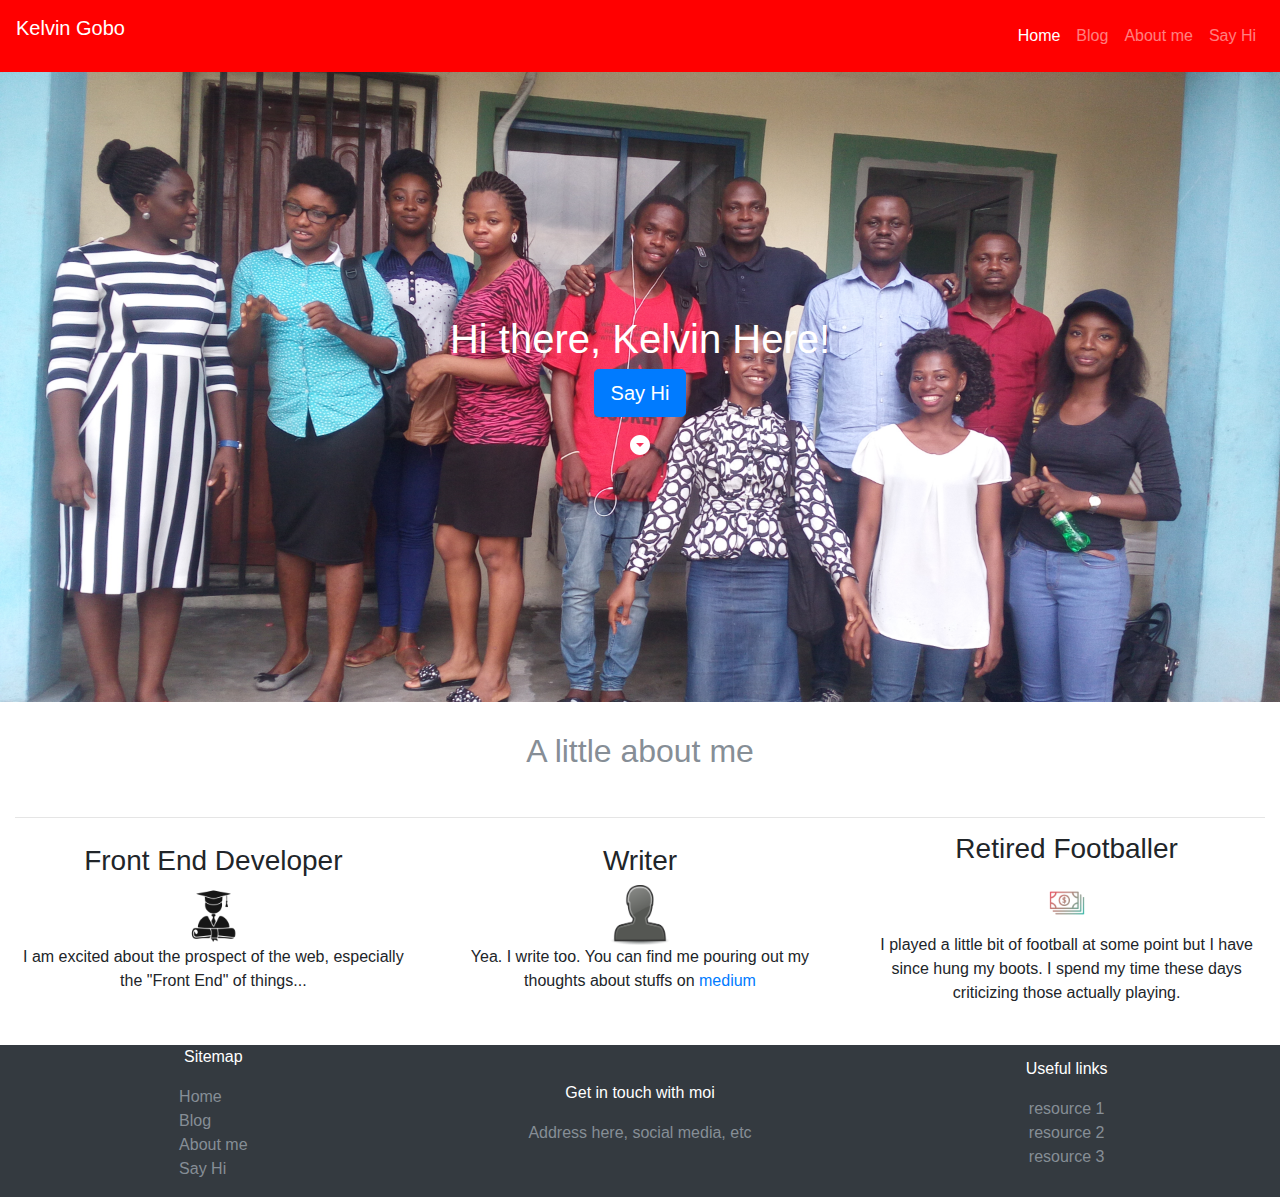
<file: bootstraped/index.html>
<!DOCTYPE html>
<html>
  <head>
    <meta charset="utf-8">
    <meta name="viewport" content="width=device-width, minimum-scale=1, initial-scale=1, user-scalable=yes">
    <title>Kelvin Gobo</title>
    <link rel="icon" href="images/favicon.jpg">
    <link rel="stylesheet" href="css/bootstrap.min.css">
    <script src="js/jquery-3.2.1.slim.min.js"></script>
    <!-- <script src="https://cdnjs.cloudflare.com/ajax/libs/popper.js/1.11.0/umd/popper.min.js" integrity="sha384-b/U6ypiBEHpOf/4+1nzFpr53nxSS+GLCkfwBdFNTxtclqqenISfwAzpKaMNFNmj4" crossorigin="anonymous"></script> -->
    <script src="js/bootstrap.min.js" charset="utf-8"></script>
    <style>
      .w-100{
        height: 70vh;
      }
      img {
        height: auto;
        width: auto;
      }
      .row img {
        height: 200px;
      }
      #navbarNavAltMarkup {
        display: flex;
        align-items: flex-end;
        justify-content: flex-end;
      }
      .jumbotron {
        display: flex;
        flex-direction: column;
        align-items: center;
        justify-content: center;
        height: 70vh;
        background: url(images/django-girls-ph.jpg);
        background-size: cover;
        backface-visibility: visible;
        color: white;
      }
      .jumbotron a {
        bottom: 0;
      }
      .arrow-down {
        width: 24px;
        height: 24px;
        animation-name: bounce;
        animation-duration: 3s;
        animation-iteration-count: infinite;
      }
      .bg-primary {
        background-color: red !important;
      }
      .col-sm-4 {
        display: flex;
        flex-direction: column;
        align-items: center;
        justify-content: center;
      }
      .col-sm-4 img {
        width: 60px;
        height: 60px;
      }
      @keyframes bounce {
        0%, 20%, 50%, 80%, 100% {
          transform: translateY(0);
        }
        40% {
          transform: translateY(-15px);
        }
        60% {
          transform: translateY(-15px);
        }
      }
    </style>
  </head>

  <body>
    <nav class="navbar navbar-expand-sm navbar-dark bg-primary">
      <a class="navbar-brand" href="#">
        <p>Kelvin Gobo</p>
      </a>
      <button class="navbar-toggler" type="button" data-toggle="collapse" data-target="#navbarNavAltMarkup" aria-controls="navbarNavAltMarkup" aria-expanded="false" aria-label="Toggle navigation">
        <span class="navbar-toggler-icon"></span>
      </button>
      <div class="collapse navbar-collapse" id="navbarNavAltMarkup">
        <div class="navbar-nav">
          <a class="nav-item nav-link active" href="#">Home<span class="sr-only">(current)</span></a>
          <a class="nav-item nav-link" href="#">Blog</a>
          <a class="nav-item nav-link" href="#">About me</a>
          <a class="nav-item nav-link" href="say-hi.html">Say Hi</a>
        </div>
      </div>
    </nav>

    <div class="jumbotron jumbotron-fluid">
      <h1 class="display-5 text-center">Hi there, Kelvin Here!</h1>
      <p class="lead text-center">
        <button class="btn btn-primary btn-lg btn-block" href="#">Say Hi</button>
      </p>
      <a id="goTop" href="#offer">
        <img class="arrow-down" src="images/arrow-dropdown-18px.svg">
      </a>
    </div>

    <div class="container-fluid">
      <h2 id="offer" class="text-center text-secondary">A little about me</h2>
      <br><hr>
      <div class="row">
        <div class="col-sm-4">
          <h3 class="text-center">Front End Developer</h3>
          <img src="images/tutor.png" alt="lol pic">
          <p class="text-center">I am excited about the prospect of the web, especially the "Front End" of things...</a></p>
        </div>
        <div class="col-sm-4">
          <h3 class="text-center">Writer</h3>
          <img src="images/account.png" alt="Kelvin Gobo Speaking at IO17 PH">
          <p class="text-center">Yea. I write too. You can find me pouring out my thoughts about stuffs on <a href="https://medium.com/@gobokel">medium</a></p>
        </div>
        <div class="col-sm-4">
          <h3 class="text-center">Retired Footballer</h3>
          <img src="images/money-icon.jpg" alt="Kelvin Gobo Speaking at IO17 PH">
          <p class="text-center">I played a little bit of football at some point but I have since hung my boots. I spend my time these days criticizing those actually playing.</p>
        </div>
      </div>

      <br>

      <div class="row bg-dark text-white">
        <div class="col-sm-4">
          <p>Sitemap</p>
          <ul class="list-unstyled text-secondary">
            <li>Home</li>
            <li>Blog</li>
            <li>About me</li>
            <li>Say Hi</li>
          </ul>
        </div>
        <div class="col-sm-4">
          <p>Get in touch with moi</p>
          <p class="text-secondary">Address here, social media, etc</p>
        </div>
        <div class="col-sm-4">
          <p>Useful links</p>
          <ul class="list-unstyled text-secondary">
            <li>resource 1</li>
            <li>resource 2</li>
            <li>resource 3</li>
          </ul>
        </div>
      </div>
    </div>

  </body>
</html>
</file>
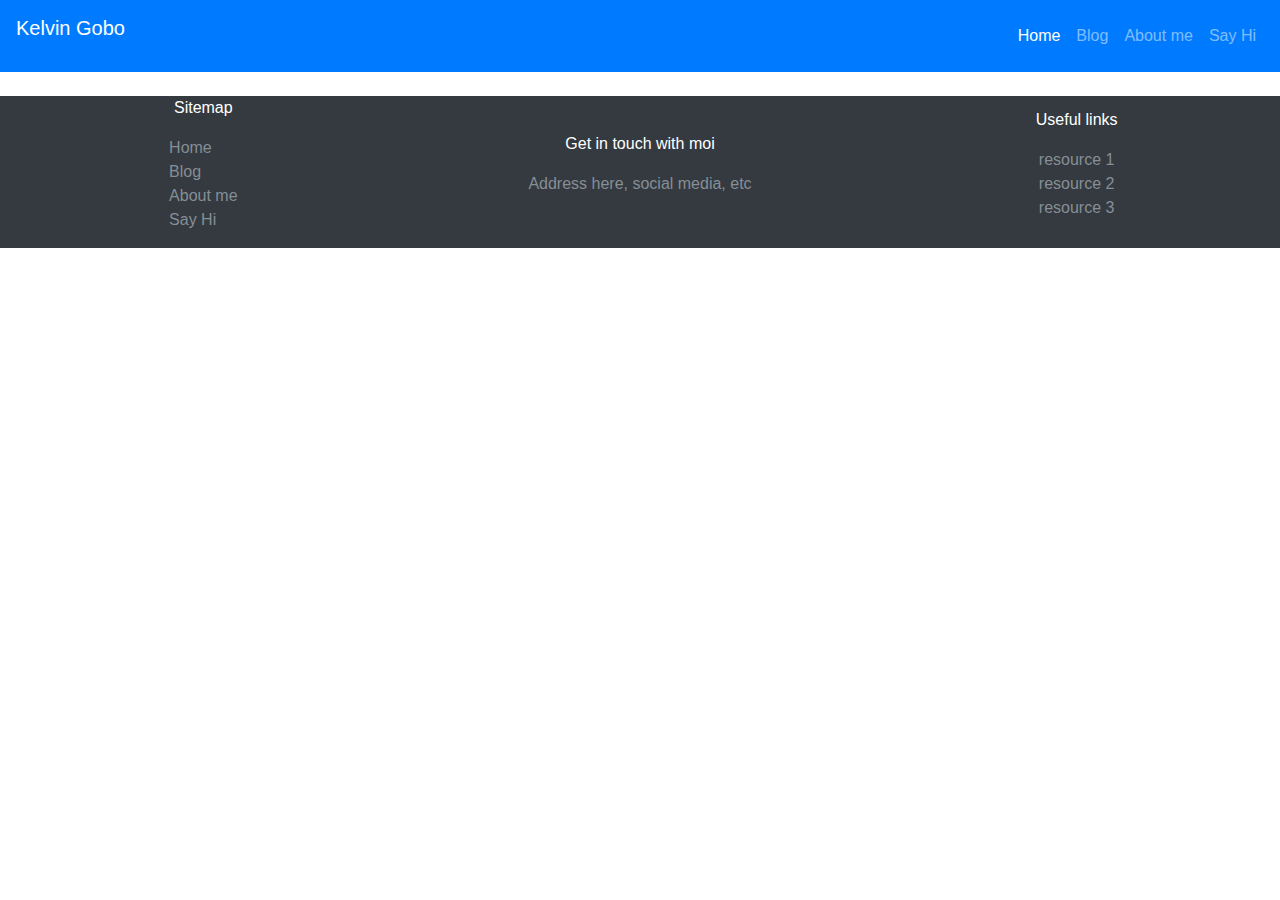
<file: bootstraped/say-hi.html>
<!DOCTYPE html>
<html>
  <head>
    <meta charset="utf-8">
    <meta name="viewport" content="width=device-width, minimum-scale=1, initial-scale=1, user-scalable=yes">
    <title>Say Hi to Kelvin</title>
    <link rel="icon" href="images/favicon.jpg">
    <link rel="stylesheet" href="css/bootstrap.min.css">
    <script src="js/jquery-3.2.1.slim.min.js"></script>
    <script src="https://cdnjs.cloudflare.com/ajax/libs/popper.js/1.11.0/umd/popper.min.js" integrity="sha384-b/U6ypiBEHpOf/4+1nzFpr53nxSS+GLCkfwBdFNTxtclqqenISfwAzpKaMNFNmj4" crossorigin="anonymous"></script>
    <script src="js/bootstrap.min.js" charset="utf-8"></script>
    <style>
      .w-100{
        height: 70vh;
      }
      img {
        height: auto;
        width: auto;
      }
      .row img {
        height: 200px;
      }
      #navbarNavAltMarkup {
        display: flex;
        align-items: flex-end;
        justify-content: flex-end;
      }
      .jumbotron {
        display: flex;
        flex-direction: column;
        align-items: center;
        justify-content: center;
        height: 70vh;
        background: url(images/django-girls-ph.jpg);
        background-size: cover;
        backface-visibility: visible;
        color: white;
      }
      .jumbotron a {
        bottom: 0;
      }
      .arrow-down {
        width: 24px;
        height: 24px;
        animation-name: bounce;
        animation-duration: 3s;
        animation-iteration-count: infinite;
      }
      .col-sm-4 {
        display: flex;
        flex-direction: column;
        align-items: center;
        justify-content: center;
      }
      .col-sm-4 img {
        width: 60px;
        height: 60px;
      }
      @keyframes bounce {
        0%, 20%, 50%, 80%, 100% {
          transform: translateY(0);
        }
        40% {
          transform: translateY(-15px);
        }
        60% {
          transform: translateY(-15px);
        }
      }
    </style>
  </head>

  <body>
    <nav class="navbar navbar-expand-sm navbar-dark bg-primary">
      <a class="navbar-brand" href="#">
        <p>Kelvin Gobo</p>
      </a>
      <button class="navbar-toggler" type="button" data-toggle="collapse" data-target="#navbarNavAltMarkup" aria-controls="navbarNavAltMarkup" aria-expanded="false" aria-label="Toggle navigation">
        <span class="navbar-toggler-icon"></span>
      </button>
      <div class="collapse navbar-collapse" id="navbarNavAltMarkup">
        <div class="navbar-nav">
          <a class="nav-item nav-link active" href="index.html">Home<span class="sr-only">(current)</span></a>
          <a class="nav-item nav-link" href="#">Blog</a>
          <a class="nav-item nav-link" href="#">About me</a>
          <a class="nav-item nav-link" href="say-hi.html">Say Hi</a>
        </div>
      </div>
    </nav>



      <br>

      <div class="row bg-dark text-white">
        <div class="col-sm-4">
          <p>Sitemap</p>
          <ul class="list-unstyled text-secondary">
            <li>Home</li>
            <li>Blog</li>
            <li>About me</li>
            <li>Say Hi</li>
          </ul>
        </div>
        <div class="col-sm-4">
          <p>Get in touch with moi</p>
          <p class="text-secondary">Address here, social media, etc</p>
        </div>
        <div class="col-sm-4">
          <p>Useful links</p>
          <ul class="list-unstyled text-secondary">
            <li>resource 1</li>
            <li>resource 2</li>
            <li>resource 3</li>
          </ul>
        </div>
      </div>
    </div>

  </body>
</html>
</file>
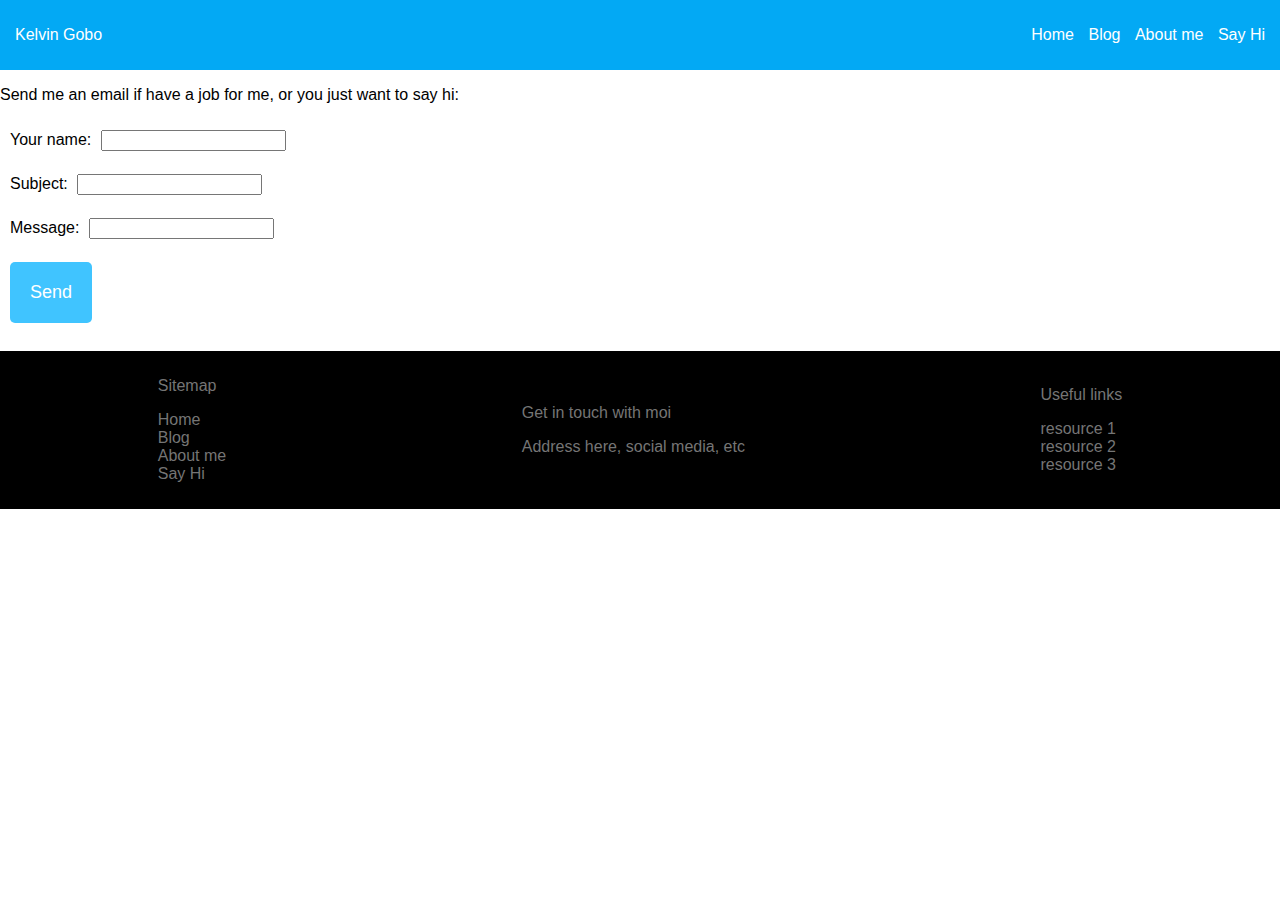
<file: plain-html-css/say-hi.html>
<!DOCTYPE html>
<html>
  <head>
    <meta charset="utf-8">
    <meta name="viewport" content="width=device-width, minimum-scale=1, initial-scale=1, user-scalable=yes">
    <title>Kelvin Gobo</title>
    <link rel="icon" href="images/favicon.jpg">
    <link rel="stylesheet" href="index.css">
  </head>

  <body>
    <nav class="navigation">
      <a class="" href="#">
        <p>Kelvin Gobo</p>
      </a>
      <div class="">
        <a href="index.html">Home</a>
        <a href="#">Blog</a>
        <a href="#">About me</a>
        <a href="say-hi.html">Say Hi</a>
      </div>
    </nav>

    <p>Send me an email if have a job for me, or you just want to say hi:</p>

    <form id="frm1" action="https://www.w3schools.com/action_page.php">
      Your name: <input type="text" name="fname"><br><br>
      Subject: <input type="text" name="lname"><br><br>
      Message: <input type="text" name="lname"><br><br>
      <button onclick="myFunction()" value="Submit">Send</button>
    </form>

      <br>

      <div class="footer">
        <div class="row ">
          <div class="">
            <p>Sitemap</p>
            <ul class="">
              <li>Home</li>
              <li>Blog</li>
              <li>About me</li>
              <li>Say Hi</li>
            </ul>
          </div>
          <div class="">
            <p>Get in touch with moi</p>
            <p class="">Address here, social media, etc</p>
          </div>
          <div class="">
            <p>Useful links</p>
            <ul class="">
              <li>resource 1</li>
              <li>resource 2</li>
              <li>resource 3</li>
            </ul>
          </div>
        </div>
      </div>

    <script>
    function myFunction() {
        document.getElementById("frm1").submit();
    }
    </script>

  </body>
</html>
</file>
<file: plain-html-css/index.css>
body {
  margin: 0;
  padding: 0;
  font-size: 16px;
  font-family: Arial;
  text-rendering: optimizeSpeed;
}
.navigation {
  display: flex;
  align-items: center;
  justify-content: space-between;
  padding: 10px;
  background-color: #03A9F4;
}
.main-point {
  display: flex;
  flex-direction: column;
  align-items: center;
  justify-content: center;
  height: 70vh;
  background: url(images/lol.jpg);
  background-repeat: no-repeat;
  background-size: cover;
  color: white;
}
.about {
  display: flex;
  flex-direction: column;
  align-items: center;
  margin: 5px;
}
.row {
  display: flex;
  align-items: center;
  justify-content: space-around;
}
.footer {
  padding: 10px;
  background-color: #000;
  color: #757575;
}
img {
  height: 96px;
  width: 96px;
}
a {
  margin-left: 5px;
  margin-right: 5px;
}
a:link, a:visited {
  text-decoration: none;
  color: white;
}
a:hover {
  text-decoration: underline;
}

.arrow-down {
  width: 24px;
  height: 24px;
  animation-name: bounce;
  animation-duration: 3s;
  animation-iteration-count: infinite;
}
ul {
  list-style: none;
  padding: 0;
}
button {
  padding: 20px;
  border: none;
  outline: none;
  border-radius: 5px;
  background-color: #40C4FF;
  color: white;
  font-size: 18px;
  cursor: pointer;
}
form {
  padding: 10px;
}
input[type=text] {
  margin-left: 5px;
  margin-right: 5px;
  margin-bottom: 5px;
}

@keyframes bounce {
  0%, 20%, 50%, 80%, 100% {
    transform: translateY(0);
  }
  40% {
    transform: translateY(-15px);
  }
  60% {
    transform: translateY(-15px);
  }
}
@media (max-width: 500px){
  .row {
    flex-direction: column;
  }
}
</file>
